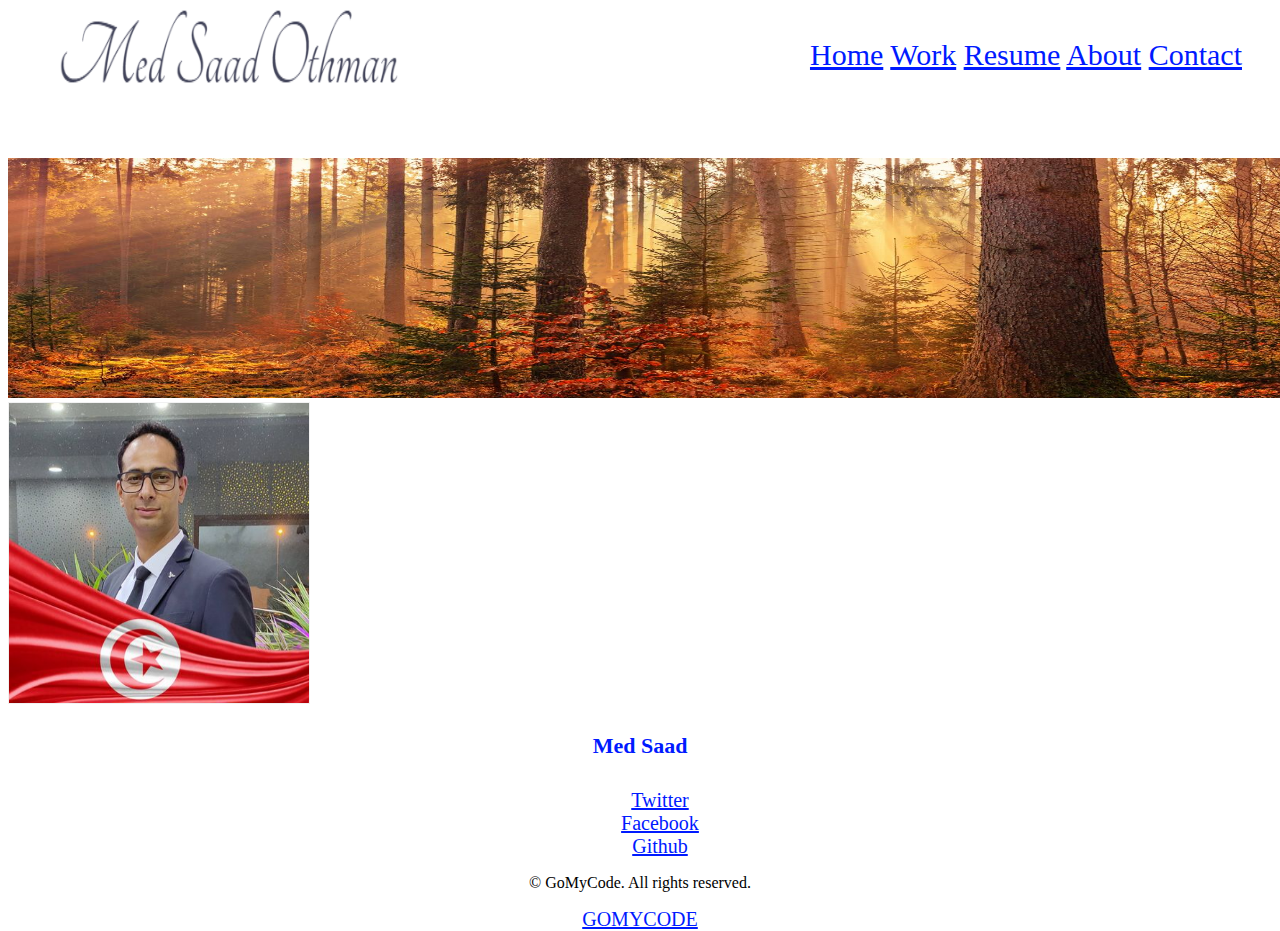
<file: about.html>
<!DOCTYPE html>
<html lang="en">

    <head>
        <meta charset="UTF-8">
        <meta http-equiv="X-UA-Compatible" content="IE=edge">
        <link rel="stylesheet" href="./styles.css" />
        <meta name="viewport" content="width=device-width, initial-scale=1.0">
        <meta name="description" content="Med saad portolio">
        <title>Med saad portolio</title>
        <link rel="icon" type="image/x-icon" href="./logo.png">
    </head>

<body>
    
    <img src="./medsaad.png" alt="med signature"
        style="float:left;width:340px;height:100px;padding-left: 50px;padding-right: 50px;padding-bottom: 50px;">

        <!-- Navbar -->
        <nav class="nav01">
            <a class="nav02" href="./index.html">Home</a>
            <a class="nav02" href="./work.html">Work</a>

            <a class="nav02" href="./resume.html">Resume</a>
            <a class="nav02" href="./about.html">About</a>

            <a class="nav02" href="./contact.html">Contact</a>

        </nav>
    <br>
    <br>
    <br>
    <br>
    <header>
        <img src="./picture.jpg" alt="beautiful nature" 
        style="width:1400px; height:240px;">
    </header>
    <section>

        <div class="flip-card">
            <div class="flip-card-inner">
              <div class="flip-card-front">
                <img src="./fc47431f-711f-46ed-8ebd-bed963cb555a-132977671032237402.jpg" alt="Avatar" style="width:300px;height:300px;">
              </div>
              <div class="flip-card-back">
                <h1>My Name Is Med Saad Othman</h1>
                <p>and this is my portfolio</p>
                <p><center>I'm med a licensed in english civilisation and <br>wroking as a wordpress developper on <a href="https://www.upwork.com/">UpWork</a> platform </center></p>
                <p><center>I used to run my own services company named <a href="https://www.youtube.com/channel/UCM6DazmWJZzAXeXVTN-LyRw"><b>Paintball valley Tunisia</b></a><br>and now i'm a student in GoMyCode Academy to improve my dev skills </center></p>
    
              </div>
            </div>
          </div>
        </section>

</body>
<footer>
    <div>
        <h4 class="h4-index">
            Med Saad
        </h4>
    </div>
    <div>
        <nav>
            
                <ul>
           
            <a class="social" href="https://twitter.com/jubatounes" target="_blank" title="Twitter">
                <center>Twitter</center>
            </a>

            <a class="social" href="https://www.facebook.com/othman.medsaad" target="_blank" title="Facebook">
                <center>Facebook</center>
            </a>

            <a class="social" href="https://github.com/medsaad88" target="_blank" title="Github">
                <center>Github</center>
            </a>
            </ul>
        </nav>
    </div>


    <center>
        <p>© GoMyCode. All rights reserved.</p>
    </center>
    <center><a class="social" href="https://gomycode.com/TN-FR/home" target="_blank">GOMYCODE</a></center>
</footer>
</file>
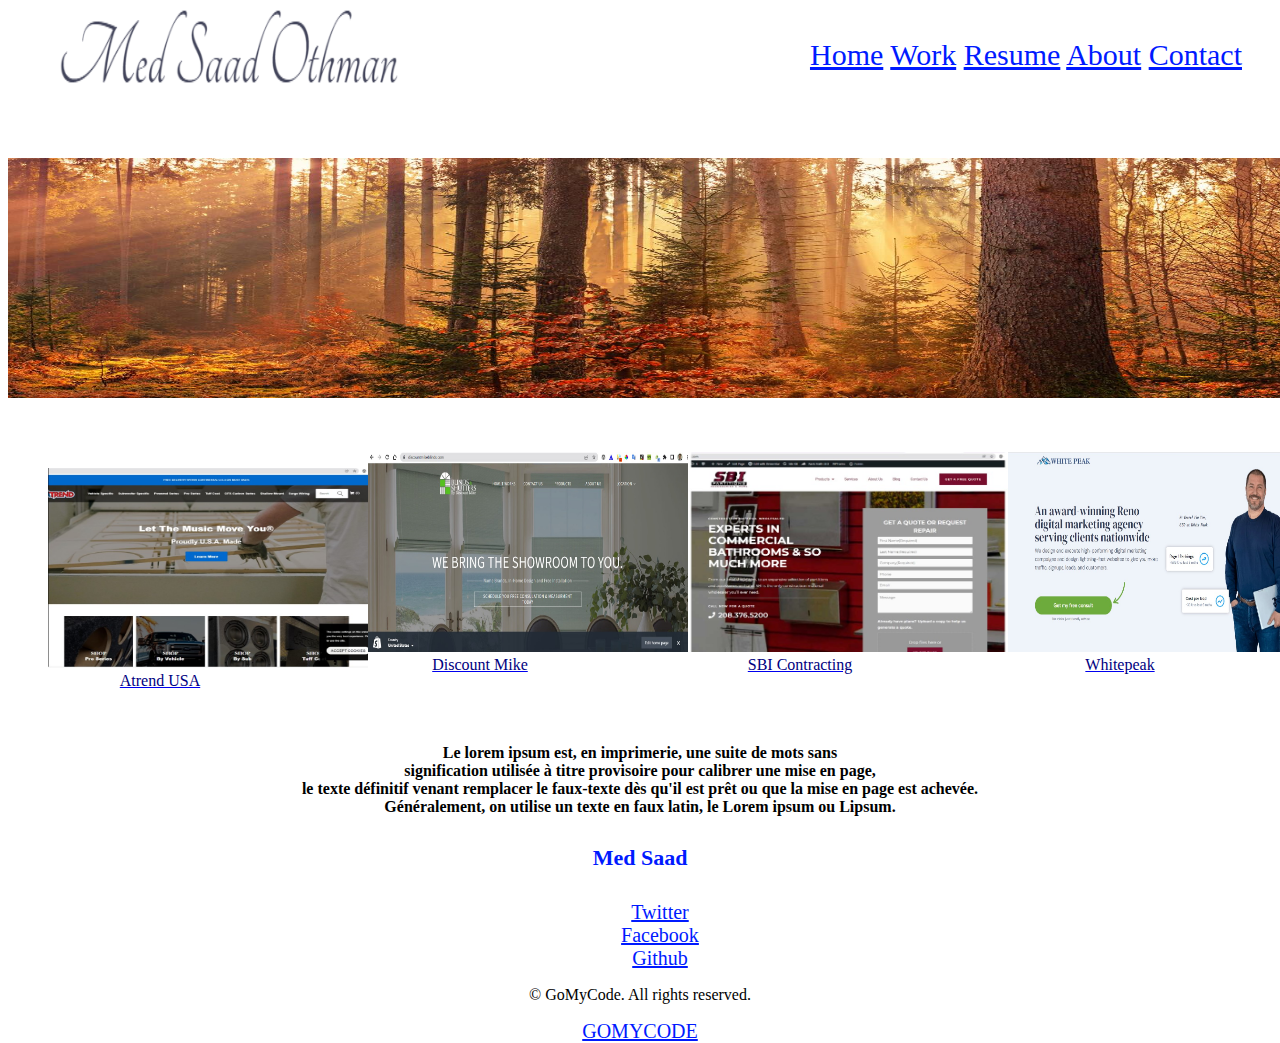
<file: work.html>
<!DOCTYPE html>
<html lang="en">

    <head>
        <meta charset="UTF-8">
        <meta http-equiv="X-UA-Compatible" content="IE=edge">
        <link rel="stylesheet" href="./styles.css" />
        <meta name="viewport" content="width=device-width, initial-scale=1.0">
        <meta name="description" content="Med saad portolio">
        <title>Med saad portolio</title>
        <link rel="icon" type="image/x-icon" href="./logo.png">
    </head>
<body>

    <img src="./medsaad.png" alt="med signature"
        style="float:left;width:340px;height:100px;padding-left: 50px;padding-right: 50px;padding-bottom: 50px;">

        <!-- Navbar -->
        <nav class="nav01">
            <a class="nav02" href="./index.html">Home</a>
            <a class="nav02" href="./work.html">Work</a>

            <a class="nav02" href="./resume.html">Resume</a>
            <a class="nav02" href="./about.html">About</a>

            <a class="nav02" href="./contact.html">Contact</a>

        </nav>
    <br>
    <br>
    <br>
    <br>
    <header>
        <img src="./picture.jpg" alt="beautiful nature" 
        style="width:1400px; height:240px;">
    </header>
    <div class="mywork">
        <figure>
        <a href="https://atrendusa.com/">
        <img class="portfolioimg" src="./atrendusa.jpg" alt="shopify store">
        <figcaption class="fig01">Atrend USA</figcaption>
    </figure>
    </a>
    <figure>
        <a href="https://discountmikeblinds.com/">
        <img class="portfolioimg" src="./discount mike.jpg" alt="shopify store">
        <figcaption class="fig01">Discount Mike</figcaption>
    </figure>
    </a>
    <figure>
        <a href="https://www.sbicontractinginc.com/">
        <img class="portfolioimg" src="./sbi.jpg" alt="wordpress elementor">
        <figcaption class="fig01">SBI Contracting</figcaption>
    </figure>
    </a>
    <figure>
        <a href="https://whitepeak.io/">
        <img class="portfolioimg" src="./whitepeak.jpg" alt="wordpress elementor">
        <figcaption class="fig01">Whitepeak</figcaption>
    </figure>
    </a>


    </div>
    <section>
        <div>
            <p><b><center>Le lorem ipsum est, en imprimerie, une suite de mots sans<br> signification utilisée à titre provisoire pour calibrer une mise en page, <br>le texte définitif venant remplacer le faux-texte dès qu'il est prêt ou que la mise en page est achevée. <br>Généralement, on utilise un texte en faux latin, le Lorem ipsum ou Lipsum.</center></b></p>
        </div>
    </section>
</body>
<footer>
    <div>
        <h4 class="h4-index">
            Med Saad
        </h4>
    </div>
    <div>
        <nav>
            
                <ul>
           
            <a class="social" href="https://twitter.com/jubatounes" target="_blank" title="Twitter">
                <center>Twitter</center>
            </a>

            <a class="social" href="https://www.facebook.com/othman.medsaad" target="_blank" title="Facebook">
                <center>Facebook</center>
            </a>

            <a class="social" href="https://github.com/medsaad88" target="_blank" title="Github">
                <center>Github</center>
            </a>
            </ul>
        </nav>
    </div>


    <center>
        <p>© GoMyCode. All rights reserved.</p>
    </center>
    <center><a class="social" href="https://gomycode.com/TN-FR/home" target="_blank">GOMYCODE</a></center>
</footer>
</file>
<file: styles.css>
body {
    background-color: #fff;
    font-family: 'roboto';
}
body, html {
    height: 100%;
}


.hero-image {
  
  background-image: linear-gradient(rgba(0, 0, 0, 0.5), rgba(0, 0, 0, 0.5)),url("./background-img.jpg");

  height: 100%;

  background-position: center;
  background-repeat: no-repeat;
  background-size: cover;
  position: relative;
}

.hero-text {
  text-align: center;
  position: absolute;
  top: 50%;
  left: 50%;
  transform: translate(-50%, -50%);
  color: white;
}

.header01 {
    margin: auto;
    padding-bottom: 50px;
}
.nav01 {
    display: inline;
    font-size: 30px;
    float: right;
    padding-top: 30px;
    padding-right: 30px;
}

.nav02 {
    color: rgb(0, 26, 255);
}
.nav02:hover {
    color: #ff069a;
}
.nav02:active {
    color: red;
}
.social {
    color: rgb(0, 26, 255);
    font-size: 20px;
    text-align: center;
}
.social:hover {
    color:red;
}

.me-01 {
    text-align: center;
}
.me-01:hover {
    color: red;
}
.me-012{
    color: rgb(0, 26, 255);
    text-align: center;
}
.me-012:hover {
    color: red;
}
.h4-index{
  text-align: center;
  color: rgb(0, 26, 255);
  font-size: 22px;
  font-weight: 600;
}
.p {
    font-size: 15px;
    text-align: center;
}
.form {
    text-align: center;
}
.vid {
    width: 100%;

}
.soci {
    display: grid;
}
.mywork {
    column-count: 4;
    margin-top: 50px;
    margin-bottom: 50px;
  }
.portfolioimg {
    width: 320px;
    height: 200px;
  }
.fig01 {
 text-align: center;
 color: navy;
  }
  .fig01:hover {
    color: mediumvioletred;
  }


  .flip-card {
    background-color: transparent;
    width: 300px;
    height: 300px;
    border: 1px solid #f1f1f1;
    perspective: 1000px; 
  }
  
  .flip-card-inner {
    position: relative;
    width: 100%;
    height: 100%;
    text-align: center;
    transition: transform 0.8s;
    transform-style: preserve-3d;
  }
  
  .flip-card:hover .flip-card-inner {
    transform: rotateY(180deg);
  }
  
  .flip-card-front, .flip-card-back {
    position: absolute;
    width: 100%;
    height: 100%;
    -webkit-backface-visibility: hidden; 
    backface-visibility: hidden;
  }
  
  .flip-card-front {
    background-color: #bbb;
    color: black;
  }
  
  .flip-card-back {
    background-color: dodgerblue;
    color: white;
    transform: rotateY(180deg);
  }
</file>
